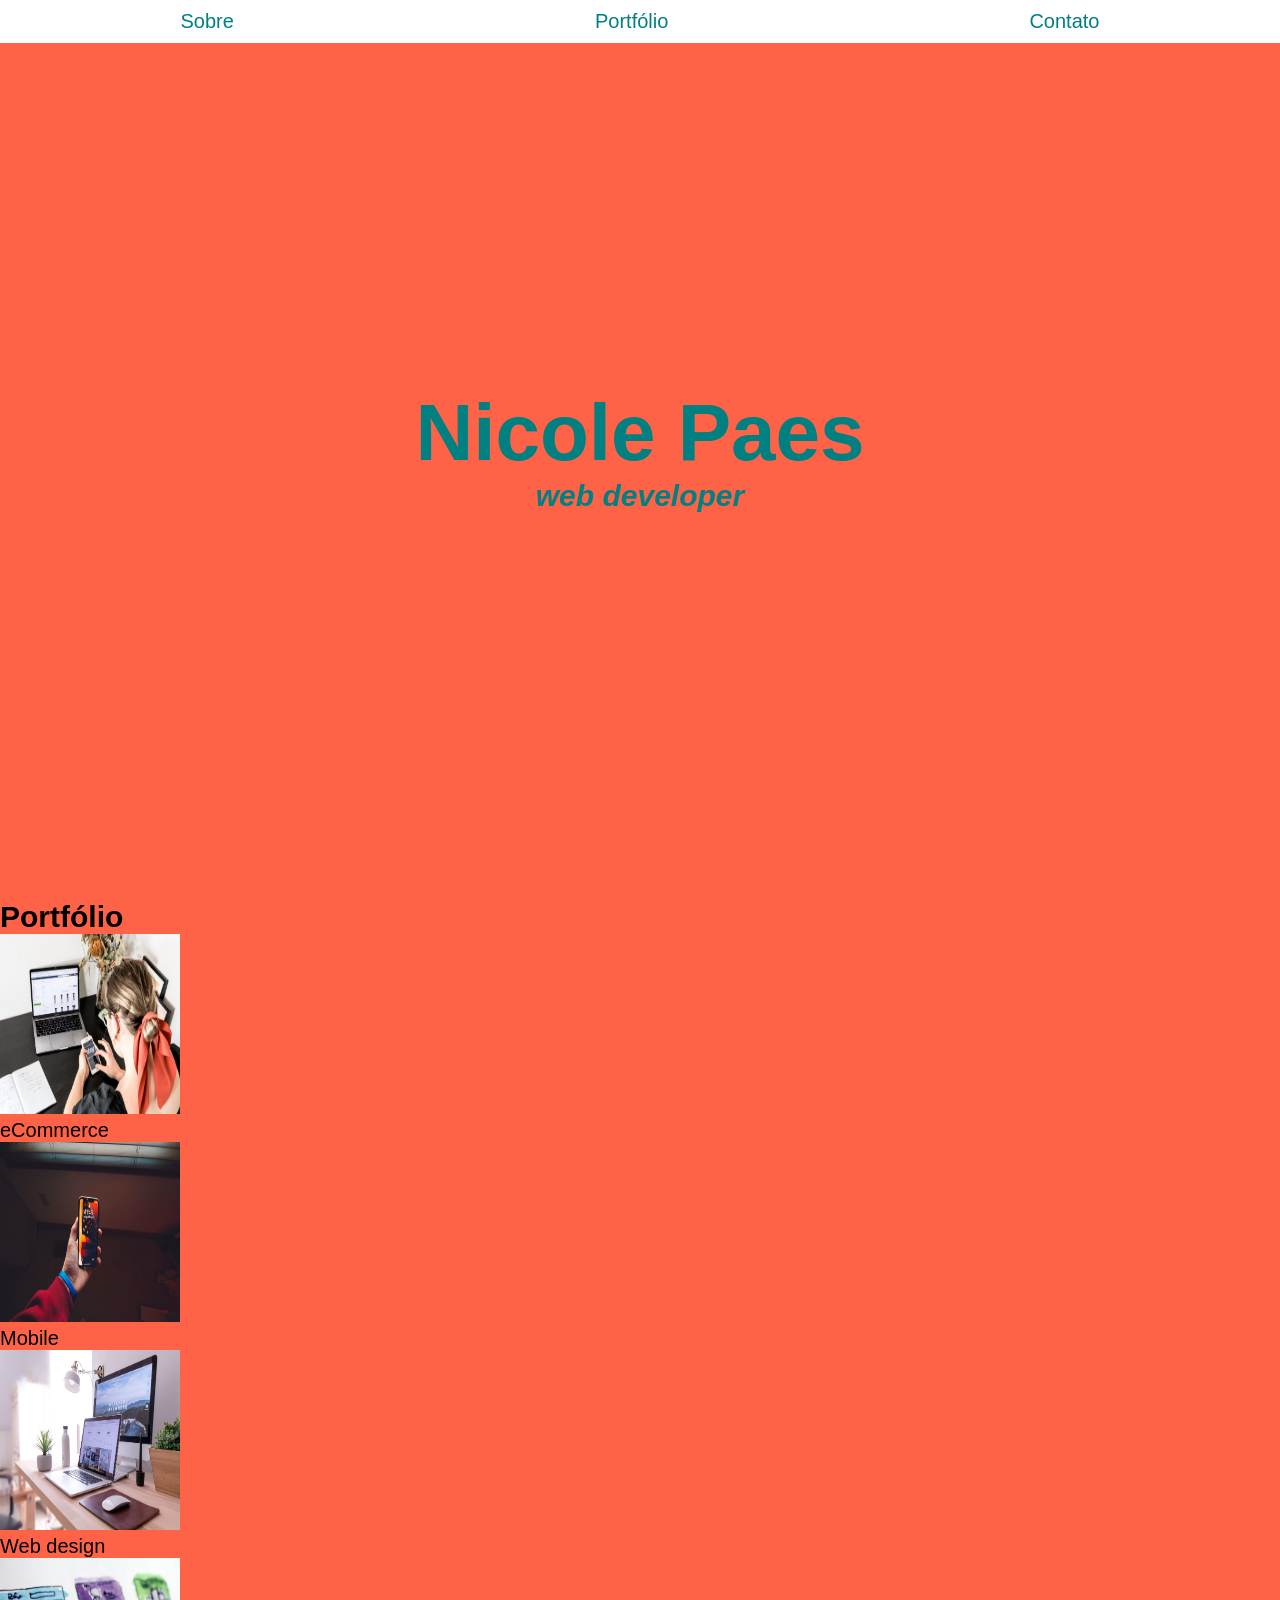
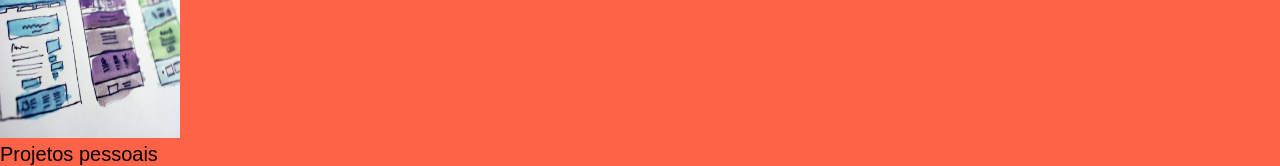
<file: imerssao-css/index.html>
<!DOCTYPE html>
<html lang="en">

<head>
  <meta charset="UTF-8">
  <meta name="viewport" content="width=device-width, initial-scale=1.0">
  <title>Nicole Paes</title>
  <link rel="stylesheet" href="css/estilos.css">
</head>

<body>
    <header>
      <nav class="menu">
        <ul>
          <li><a href="#">Sobre</a></li>
          <li><a href="#">Portfólio</a></li>
          <li><a href="#">Contato</a></li>
        </ul>
      </nav>
      <div>
        <h1 class="site-title">Nicole Paes</h1>
        <h2 class="site-subtitle">web developer</h2>
      </div>
    </header>
    <section>
      <h2>Portfólio</h2>
      <figure>
        <img class="img-portfolio" src="./img/ecommerce-creditos-s-o-c-i-a-l-c-u-t-unsplash.jpg" alt="eCommerce">
        <figcaption>eCommerce</figcaption>
      </figure>
      <figure>
        <img class="img-portfolio" src="./img/mobile-creditos-nate-grant-unsplash.jpg" alt=">Mobile">
        <figcaption>Mobile</figcaption>
      </figure>
      <figure>
        <img class="img-portfolio" src="./img/webdesign-creditos-domenico-loia-unsplash.jpg" alt="Web design">
        <figcaption>Web design</figcaption>
      </figure>
      <figure>
        <img class="img-portfolio" src="./img/projpessoais-creditos-hal-gatewood-unsplash.jpg" alt="Projetos pessoais">
        <figcaption>Projetos pessoais</figcaption>
      </figure>
    </section>
</body>

</html>
</file>
<file: imerssao-css/css/estilos.css>
/* soft reset do css */
* {
  margin: 0;
  padding: 0;
  box-sizing: border-box;
}
body {
    background: #f9d5bb;
    font-family: arial;
    font-size: 10px;
  }

  /* se a tela tiver pelo menos 400px vai carregar estes estilos*/
  @media (min-width: 400px) {
    body {
      font-size: 14px;
    }
  }

  /* breakpoint */
  @media (min-width: 600px) {
    body {
      font-size: 18px;
    }
  }

  @media (min-width: 1200px) {
    body {
      font-size: 20px;
      background-image: none;
      background-color: tomato;
    }
  }
  header {
    height: 100vh;
    display: flex;
    justify-content: center;
    align-items: center;
  }
  
  .menu {
    background-color: white;
    position: fixed;
    width: 100vw;
    top: 0;
  }
  
  .menu ul {
    display: flex;
    justify-content: space-around;
  }
  .menu li {
    list-style: none;
  }

  .menu a {
  display: block;
  padding: 10px 20px;
  }
  
  a {
    color: teal; 
    text-decoration: none;
  }
  
  a:hover {
    text-decoration: underline;
  }
  
  .site-subtitle,
  .site-title { 
    color: teal;
    text-align: center;
  }
  
  .site-title {
    font-size: 4em;
  }

  .site-subtitle {
    font-style: italic;
  } 
  
  .img-portfolio {
    width: 180px;
    height: 180px;
  }
</file>
